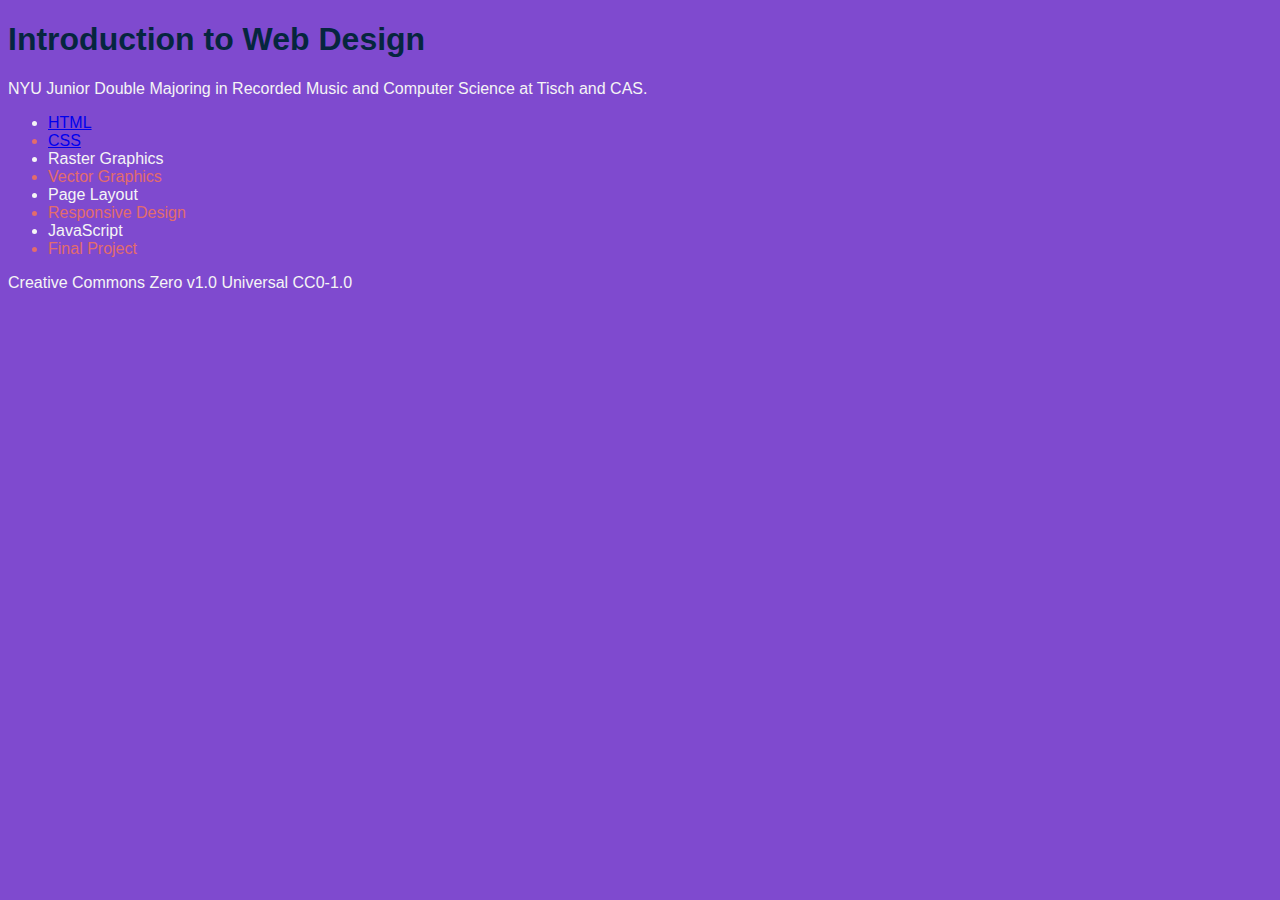
<file: index.html>
<!DOCTYPE html>
<html lang="en">
  <head>
    <link rel="stylesheet" type="text/css" href="style.css">
    <meta charset="utf-8">
    <title>Julius Chu</title>
    <style>
		.even {color:#E36C6C;}
	</style>
  </head>
  <body>
    <h1 style="color:#06263E">Introduction to Web Design</h1>
    <p>NYU Junior Double Majoring in Recorded Music and Computer Science at Tisch and CAS.</p>
    <ul>
      <li><a href="https://julius-pc.github.io/me">HTML</a></li>
      <li class="even"><a href="https://julius-pc.github.io/me">CSS</a></li>
      <li>Raster Graphics</li>
      <li class="even">Vector Graphics</li>
      <li>Page Layout</li>
      <li class="even">Responsive Design</li>
      <li>JavaScript</li>
      <li class="even">Final Project</li>
    </ul>

    <p> Creative Commons Zero v1.0 Universal CC0-1.0</p>
  </body>
</html>
</file>
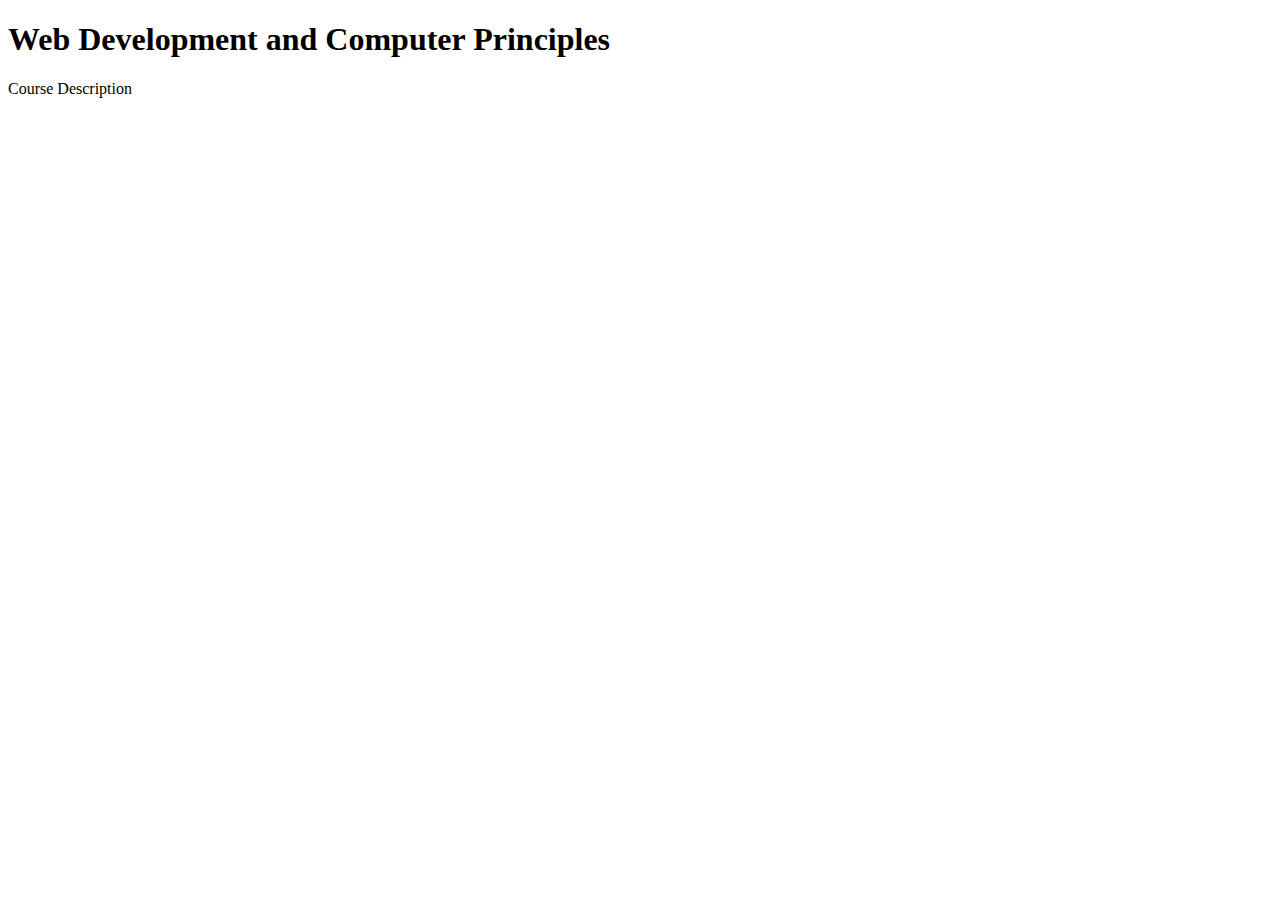
<file: My First Webpage.html>
<!DOCTYPE html>
<html>
	<head>
		<meta charset=“utf-8”>
		<title>My First Webpage</title>
	</head>
	<body>
		<h1>Web Development and Computer Principles</h1>
		<p>Course Description</p>
	</body>
</html>
</file>
<file: style.css>
body {
	background-color: #7F4ACF;
	color: #F5F5F5;
}

html {
	font-family: Arial, Helvetica, sans-serif;
}
</file>
